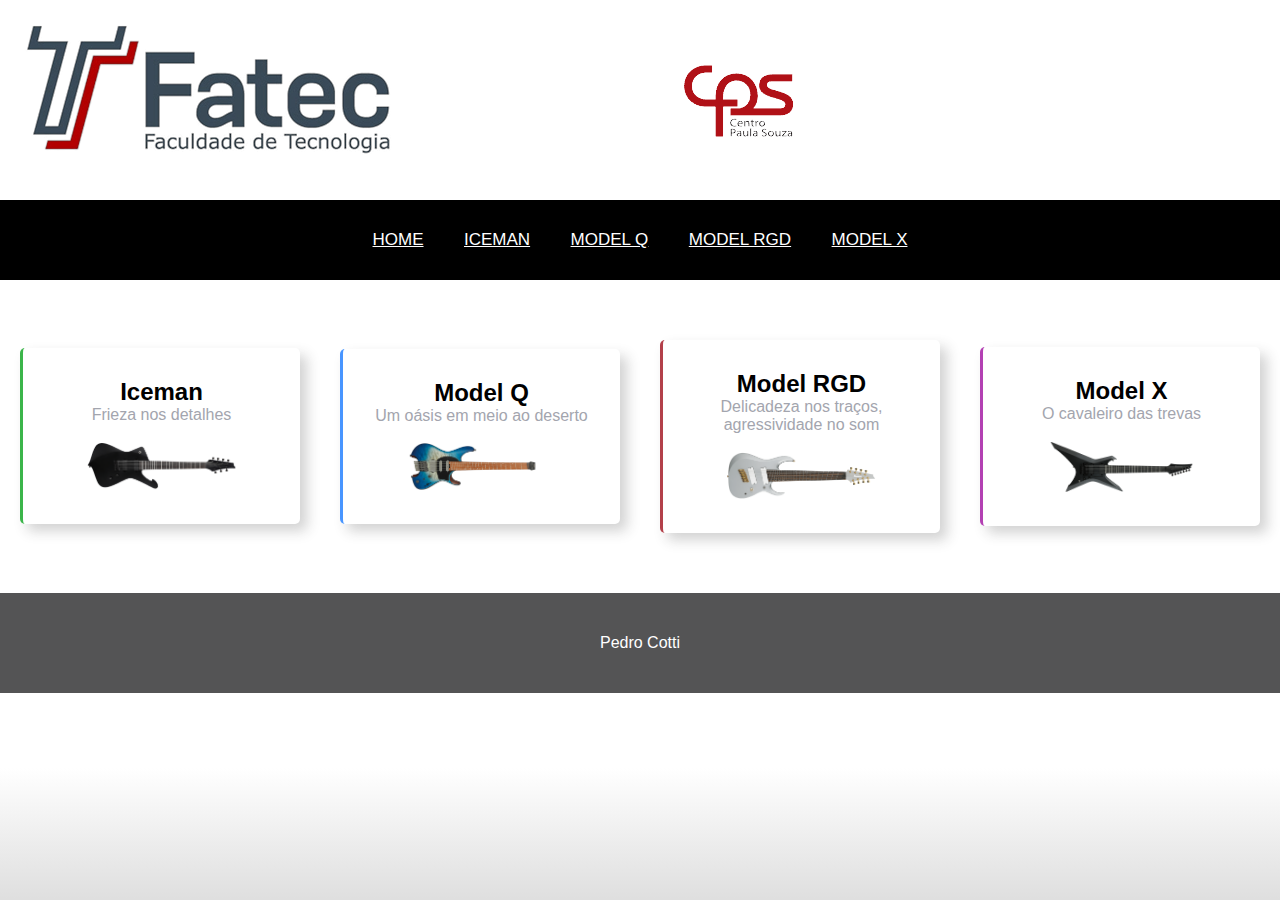
<file: pages/index.html>
<!DOCTYPE html>
<html lang="pt-br">
<head>
    <meta charset="UTF-8">
    <meta http-equiv="X-UA-Compatible" content="IE=edge">
    <meta name="viewport" content="width=device-width, initialscale=1.0">
    <link rel="stylesheet" href="/css/home.css">
    <title>Fatec</title>
</head>
<body>
    <div class="container">
        <!--Cabeçalho-->        
            <header>            
                <div class="imagem1">
                    <img src="/img/logo_fatec.png" alt="Fatec Cotia">
                </div>
                <div class="imagem2">
                    <img src="/img/logo_cps.png" alt=" Centro Paula Souza">
                </div>              
            </header>               
        <!--nav-->
        <nav>
            <ul>
                <li><a href="index.html">Home</a></li>
                <li><a href="iceman.html">Iceman</a></li>
                <li><a href="modelq.html">Model Q</a></li>
                <li><a href="modelrgd.html">Model RGD</a></li>
                <li><a href="modelx.html">Model X</a></li>
            </ul>
        </nav>
        <!--Conteúdo-->
            <div class="row">

                <div class="card verde">
                    <h2>Iceman</h2>                    
                    <p>Frieza nos detalhes</p>
                    <br>
                    <a href="iceman.html"><img class="image" src="/img/iceman_series.png" alt="Iceman" /></a>
                </div>

                <div class="card azul">
                    <h2>Model Q</h2>
                    <p>Um oásis em meio ao deserto</p>
                    <br>
                    <a href="modelq.html"><img class="image" src="/img/model_q.png" alt="Model Q" /></a>                    
                </div>

                <div class="card vermelho">
                    <h2>Model RGD</h2>
                    <p>Delicadeza nos traços, agressividade no som</p>
                    <br>
                    <a href="modelrgd.html"><img class="image" src="/img/model_rgd.png" alt="Model RGD" /></a>                    
                </div>

                <div class="card roxo">
                    <h2>Model X</h2>
                    <p>O cavaleiro das trevas</p>
                    <br>                    
                    <a href="modelx.html"><img class="image" src="/img/model_x_iron.png   " alt="Model X" />
                    </a>
                </div>

            </div>
            <!--Rodapé-->
            <footer>
                Pedro Cotti
            </footer>
    </div>
</body>
</html>
</file>
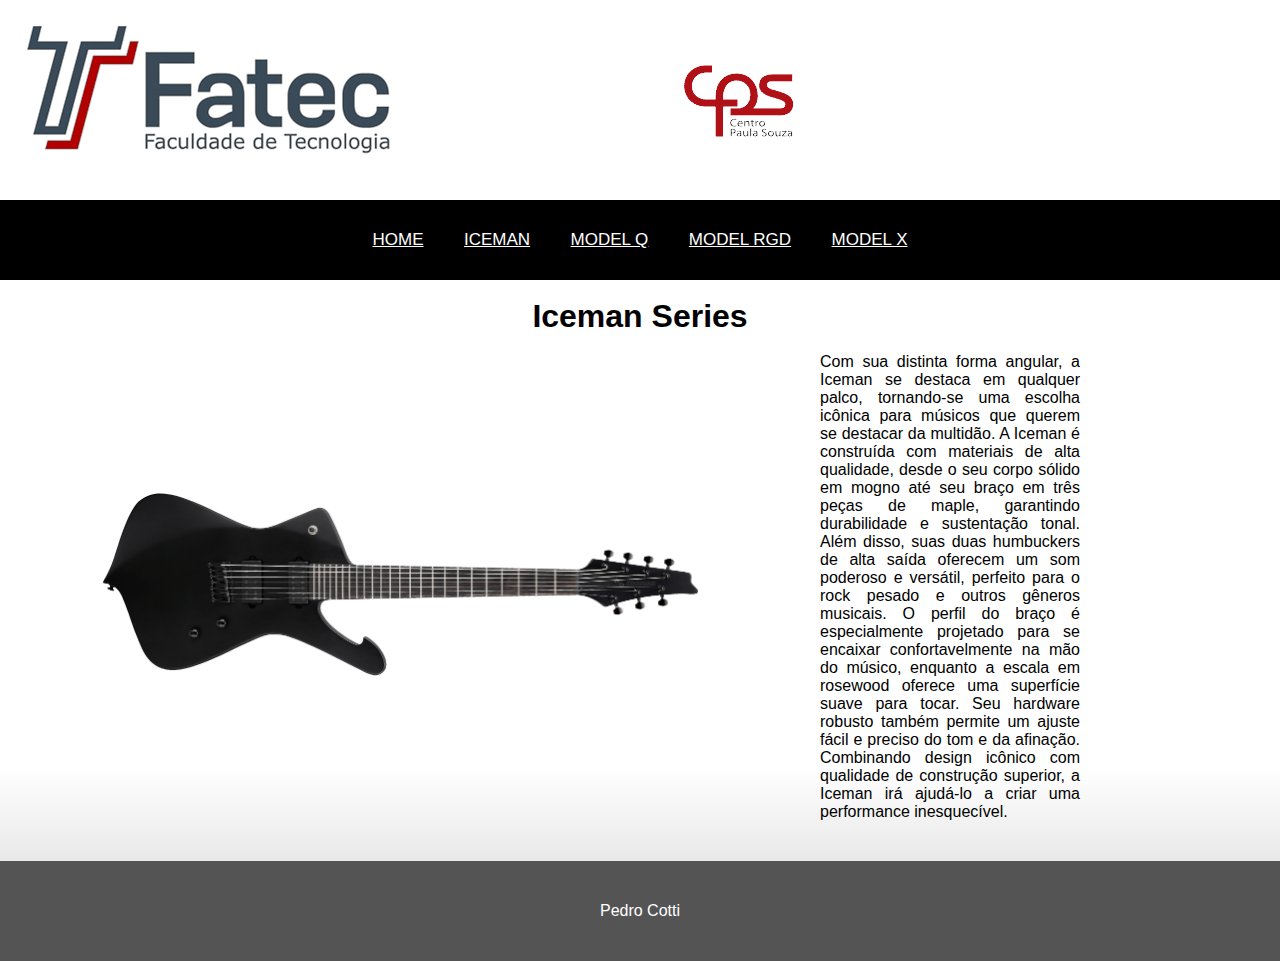
<file: pages/iceman.html>
<!DOCTYPE html>
<html lang="pt-br">
<head>
    <meta charset="UTF-8">
    <meta http-equiv="X-UA-Compatible" content="IE=edge">
    <meta name="viewport" content="width=device-width, initialscale=1.0">
    <link rel="stylesheet" href="/css/home.css">
    <title>Iceman</title>
</head>
<body>
    <div class="container">
        <!--Cabeçalho-->
        <header>
            <div class="imagem1">
                <img src="/img/logo_fatec.png" alt="Fatec">
            </div>
            <div class="imagem2">
                <img src="/img/logo_cps.png" alt="Centro Paula Souza">
            </div>
        </header>
        <!--Rodapé-->
        <nav>
            <ul>
                <li><a href="index.html">Home</a></li>
                <li><a href="iceman.html">Iceman</a></li>
                <li><a href="modelq.html">Model Q</a></li>
                <li><a href="modelrgd.html">Model RGD</a></li>
                <li><a href="modelx.html">Model X</a></li>
            </ul>
        </nav>
        <!--Conteúdo-->
        <br>
        <h1 align="center">Iceman Series</h1>
        <br>
        <main>
            <div class="imagem">
                <img src="/img/iceman_series.png" alt="Iceman Series">
            </div>
            <div class="conteudo">
                <p>
                    Com sua distinta forma angular, a Iceman se destaca em qualquer palco, tornando-se uma escolha icônica para músicos que querem se destacar da multidão.   
                    A Iceman é construída com materiais de alta qualidade, desde o seu corpo sólido em mogno até seu braço em três peças de maple, garantindo durabilidade e sustentação tonal.
                    Além disso, suas duas humbuckers de alta saída oferecem um som poderoso e versátil, perfeito para o rock pesado e outros gêneros musicais.
                    O perfil do braço é especialmente projetado para se encaixar confortavelmente na mão do músico, enquanto a escala em rosewood oferece uma superfície suave para tocar. Seu hardware robusto também permite um ajuste fácil e preciso do tom e da afinação.
                    Combinando design icônico com qualidade de construção superior, a Iceman irá ajudá-lo a criar uma performance inesquecível.
                </p>
            </div>
        </main>
        <!--Rodapé-->
        <footer>
            Pedro Cotti
        </footer>
    </div>
</body>
</html>
</file>
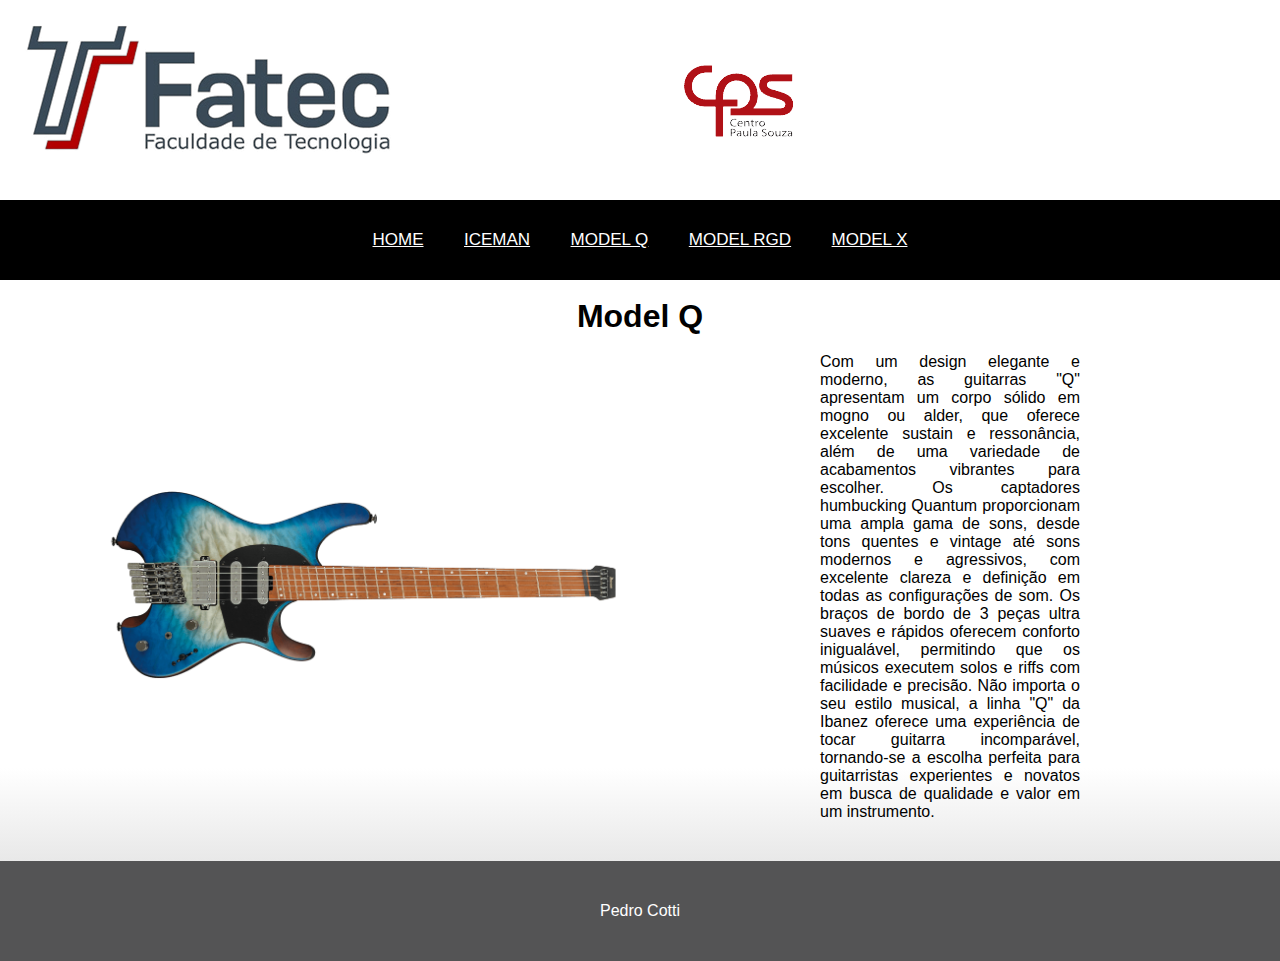
<file: pages/modelq.html>
<!DOCTYPE html>
<html lang="pt-br">
<head>
    <meta charset="UTF-8">
    <meta http-equiv="X-UA-Compatible" content="IE=edge">
    <meta name="viewport" content="width=device-width, initialscale=1.0">
    <link rel="stylesheet" href="/css/home.css">
    <title>Model Q</title>
</head>
<body>
    <div class="container">
        <!--Cabeçalho-->
        <header>
            <div class="imagem1">
                <img src="/img/logo_fatec.png" alt="Fatec">
            </div>
            <div class="imagem2">
                <img src="/img/logo_cps.png" alt="Centro Paula Souza">
            </div>
        </header>
        <!--Rodapé-->
        <nav>
            <ul>
                <li><a href="index.html">Home</a></li>
                <li><a href="iceman.html">Iceman</a></li>
                <li><a href="modelq.html">Model Q</a></li>
                <li><a href="modelrgd.html">Model RGD</a></li>
                <li><a href="modelx.html">Model X</a></li>
            </ul>
        </nav>
        <!--Conteúdo-->
        <br>
        <h1 align="center">Model Q</h1>
        <br>
        <main>
            <div class="imagem">
                <img src="/img/model_q.png" alt="Model Q">
            </div>
            <div class="conteudo">
                <p>
                    Com um design elegante e moderno, as guitarras "Q" apresentam um corpo sólido em mogno ou alder, que oferece excelente sustain e ressonância, além de uma variedade de acabamentos vibrantes para escolher.
                    Os captadores humbucking Quantum proporcionam uma ampla gama de sons, desde tons quentes e vintage até sons modernos e agressivos, com excelente clareza e definição em todas as configurações de som.
                    Os braços de bordo de 3 peças ultra suaves e rápidos oferecem conforto inigualável, permitindo que os músicos executem solos e riffs com facilidade e precisão.
                    Não importa o seu estilo musical, a linha "Q" da Ibanez oferece uma experiência de tocar guitarra incomparável, tornando-se a escolha perfeita para guitarristas experientes e novatos em busca de qualidade e valor em um instrumento.
                </p>
            </div>
        </main>
        <!--Rodapé-->
        <footer>
            Pedro Cotti
        </footer>
    </div>
</body>
</html>
</file>
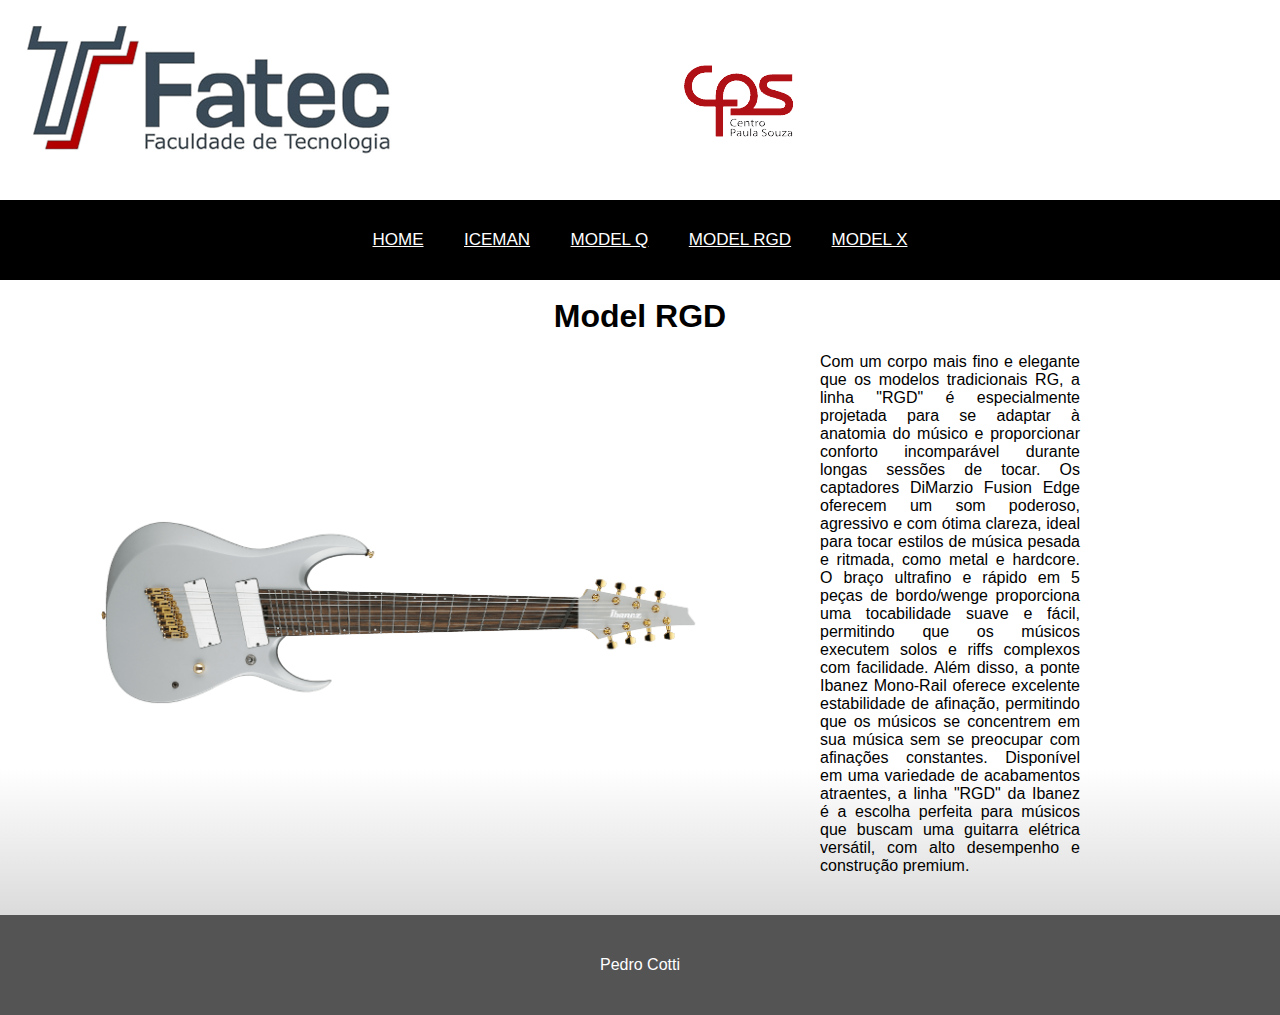
<file: pages/modelrgd.html>
<!DOCTYPE html>
<html lang="pt-br">
<head>
    <meta charset="UTF-8">
    <meta http-equiv="X-UA-Compatible" content="IE=edge">
    <meta name="viewport" content="width=device-width, initialscale=1.0">
    <link rel="stylesheet" href="/css/home.css">
    <title>Model RGD</title>
</head>
<body>
    <div class="container">
        <!--Cabeçalho-->
        <header>
            <div class="imagem1">
                <img src="/img/logo_fatec.png" alt="Fatec">
            </div>
            <div class="imagem2">
                <img src="/img/logo_cps.png" alt="Centro Paula Souza">
            </div>
        </header>
        <!--Rodapé-->
        <nav>
            <ul>
                <li><a href="index.html">Home</a></li>
                <li><a href="iceman.html">Iceman</a></li>
                <li><a href="modelq.html">Model Q</a></li>
                <li><a href="modelrgd.html">Model RGD</a></li>
                <li><a href="modelx.html">Model X</a></li>
            </ul>
        </nav>
        <!--Conteúdo-->
        <br>
        <h1 align="center">Model RGD</h1>
        <br>
        <main>
            <div class="imagem">
                <img src="/img/model_rgd.png" alt="Model RGD">
            </div>
            <div class="conteudo">
                <p>
                    Com um corpo mais fino e elegante que os modelos tradicionais RG, a linha "RGD" é especialmente projetada para se adaptar à anatomia do músico e proporcionar conforto incomparável durante longas sessões de tocar.
                    Os captadores DiMarzio Fusion Edge oferecem um som poderoso, agressivo e com ótima clareza, ideal para tocar estilos de música pesada e ritmada, como metal e hardcore.
                    O braço ultrafino e rápido em 5 peças de bordo/wenge proporciona uma tocabilidade suave e fácil, permitindo que os músicos executem solos e riffs complexos com facilidade.
                    Além disso, a ponte Ibanez Mono-Rail oferece excelente estabilidade de afinação, permitindo que os músicos se concentrem em sua música sem se preocupar com afinações constantes.
                    Disponível em uma variedade de acabamentos atraentes, a linha "RGD" da Ibanez é a escolha perfeita para músicos que buscam uma guitarra elétrica versátil, com alto desempenho e construção premium.
                </p>
            </div>
        </main>
        <!--Rodapé-->
        <footer>
            Pedro Cotti
        </footer>
    </div>
</body>
</html>
</file>
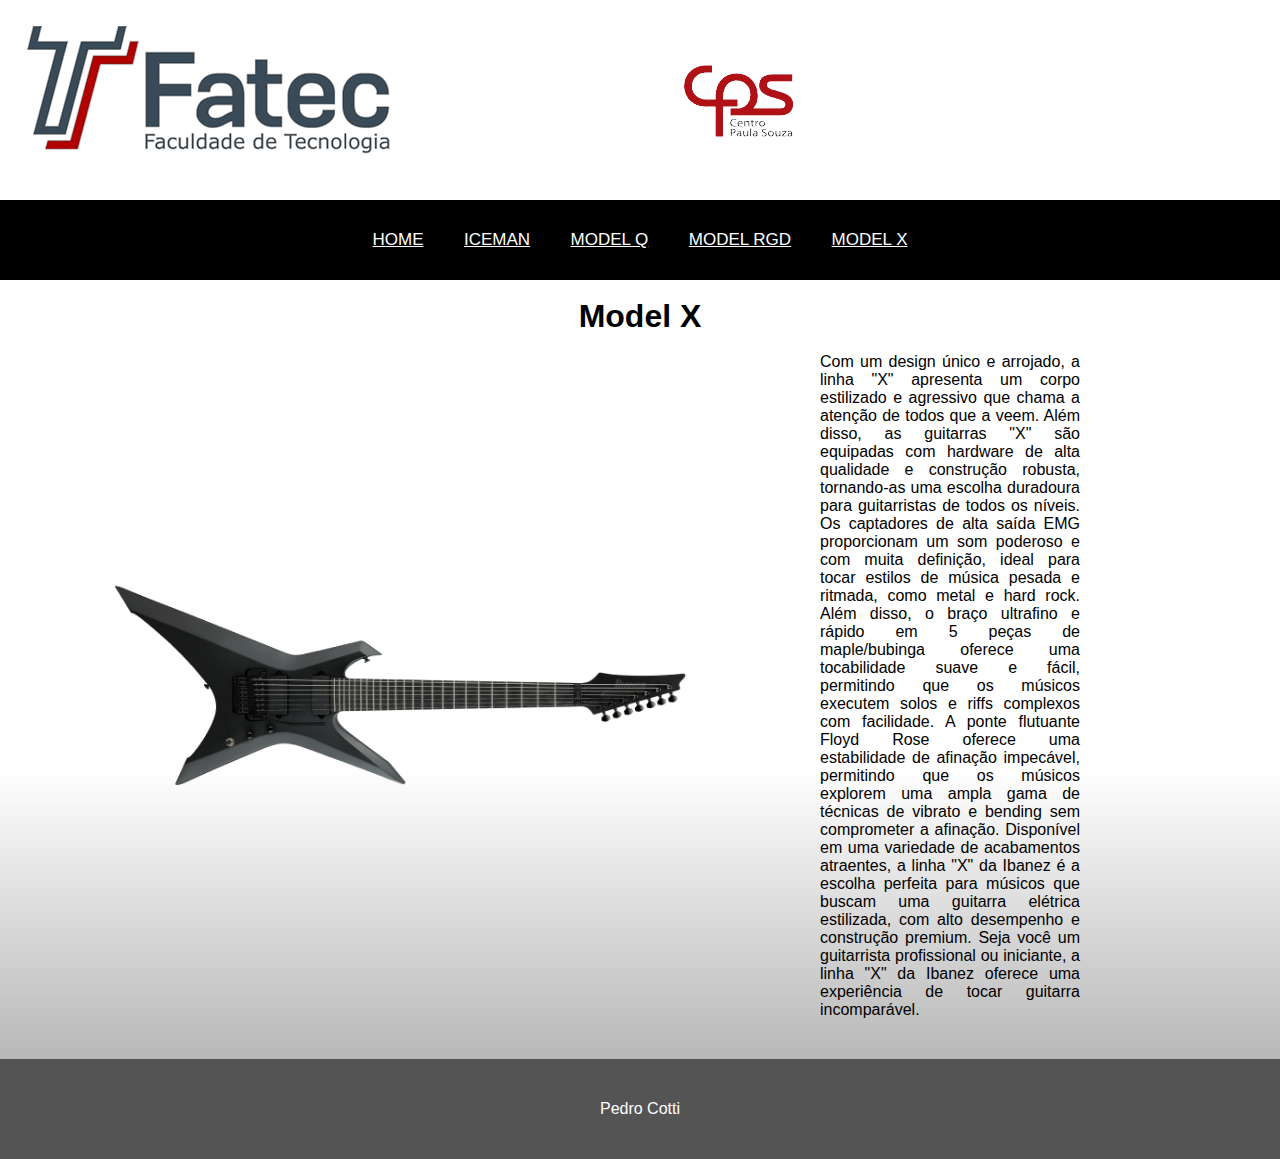
<file: pages/modelx.html>
<!DOCTYPE html>
<html lang="pt-br">
<head>
    <meta charset="UTF-8">
    <meta http-equiv="X-UA-Compatible" content="IE=edge">
    <meta name="viewport" content="width=device-width, initialscale=1.0">
    <link rel="stylesheet" href="/css/home.css">
    <title>Model X</title>
</head>
<body>
    <div class="container">
        <!--Cabeçalho-->
        <header>
            <div class="imagem1">
                <img src="/img/logo_fatec.png" alt="Fatec">
            </div>
            <div class="imagem2">
                <img src="/img/logo_cps.png" alt="Centro Paula Souza">
            </div>
        </header>
        <!--Rodapé-->
        <nav>
            <ul>
                <li><a href="index.html">Home</a></li>
                <li><a href="iceman.html">Iceman</a></li>
                <li><a href="modelq.html">Model Q</a></li>
                <li><a href="modelrgd.html">Model RGD</a></li>
                <li><a href="modelx.html">Model X</a></li>
            </ul>
        </nav>
        <!--Conteúdo-->
        <br>
        <h1 align="center">Model X</h1>
        <br>
        <main>
            <div class="imagem">
                <img src="/img/model_x_iron.png" alt="Model X">
            </div>
            <div class="conteudo">
                <p>
                    Com um design único e arrojado, a linha "X" apresenta um corpo estilizado e agressivo que chama a atenção de todos que a veem. Além disso, as guitarras "X" são equipadas com hardware de alta qualidade e construção robusta, tornando-as uma escolha duradoura para guitarristas de todos os níveis.
                    Os captadores de alta saída EMG proporcionam um som poderoso e com muita definição, ideal para tocar estilos de música pesada e ritmada, como metal e hard rock. Além disso, o braço ultrafino e rápido em 5 peças de maple/bubinga oferece uma tocabilidade suave e fácil, permitindo que os músicos executem solos e riffs complexos com facilidade.
                    A ponte flutuante Floyd Rose oferece uma estabilidade de afinação impecável, permitindo que os músicos explorem uma ampla gama de técnicas de vibrato e bending sem comprometer a afinação.
                    Disponível em uma variedade de acabamentos atraentes, a linha "X" da Ibanez é a escolha perfeita para músicos que buscam uma guitarra elétrica estilizada, com alto desempenho e construção premium. Seja você um guitarrista profissional ou iniciante, a linha "X" da Ibanez oferece uma experiência de tocar guitarra incomparável.
                </p>
            </div>
        </main>
        <!--Rodapé-->
        <footer>
            Pedro Cotti
        </footer>
    </div>
</body>
</html>
</file>
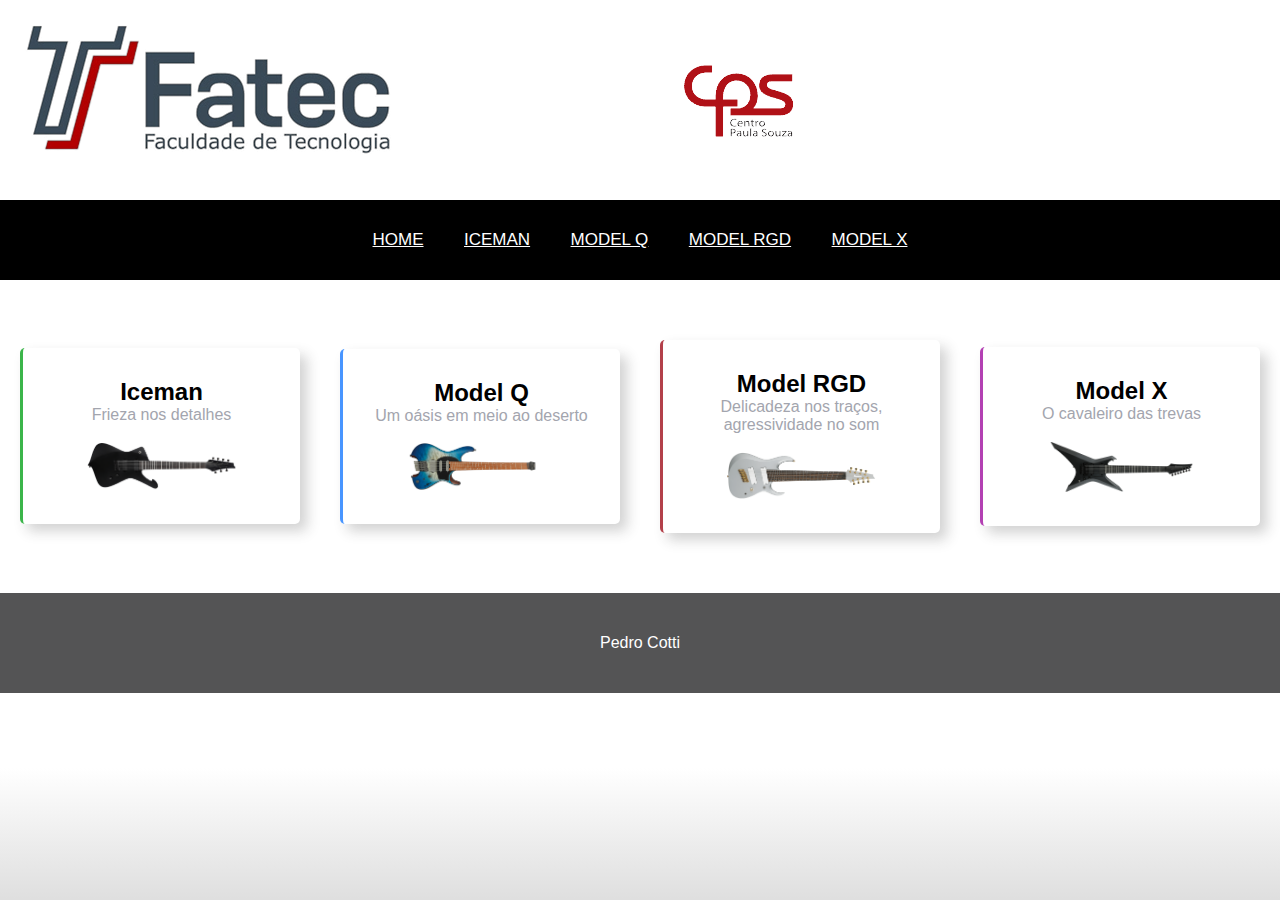
<file: SiteFatec-PedroCotti/pages/home.html>
<!DOCTYPE html>
<html lang="pt-br">
<head>
    <meta charset="UTF-8">
    <meta http-equiv="X-UA-Compatible" content="IE=edge">
    <meta name="viewport" content="width=device-width, initialscale=1.0">
    <link rel="stylesheet" href="/css/home.css">
    <title>Fatec</title>
</head>
<body>
    <div class="container">
        <!--Cabeçalho-->        
            <header>            
                <div class="imagem1">
                    <img src="/img/logo_fatec.png" alt="Fatec Cotia">
                </div>
                <div class="imagem2">
                    <img src="/img/logo_cps.png" alt=" Centro Paula Souza">
                </div>              
            </header>               
        <!--nav-->
        <nav>
            <ul>
                <li><a href="home.html">Home</a></li>
                <li><a href="iceman.html">Iceman</a></li>
                <li><a href="modelq.html">Model Q</a></li>
                <li><a href="modelrgd.html">Model RGD</a></li>
                <li><a href="modelx.html">Model X</a></li>
            </ul>
        </nav>
        <!--Conteúdo-->
            <div class="row">

                <div class="card verde">
                    <h2>Iceman</h2>                    
                    <p>Frieza nos detalhes</p>
                    <br>
                    <a href="iceman.html"><img class="image" src="/img/iceman_series.png" alt="Iceman" /></a>
                </div>

                <div class="card azul">
                    <h2>Model Q</h2>
                    <p>Um oásis em meio ao deserto</p>
                    <br>
                    <a href="modelq.html"><img class="image" src="/img/model_q.png" alt="Model Q" /></a>                    
                </div>

                <div class="card vermelho">
                    <h2>Model RGD</h2>
                    <p>Delicadeza nos traços, agressividade no som</p>
                    <br>
                    <a href="modelrgd.html"><img class="image" src="/img/model_rgd.png" alt="Model RGD" /></a>                    
                </div>

                <div class="card roxo">
                    <h2>Model X</h2>
                    <p>O cavaleiro das trevas</p>
                    <br>                    
                    <a href="modelx.html"><img class="image" src="/img/model_x_iron.png   " alt="Model X" />
                    </a>
                </div>

            </div>
            <!--Rodapé-->
            <footer>
                Pedro Cotti
            </footer>
    </div>
</body>
</html>
</file>
<file: css/home.css>
* {
    box-sizing: border-box;
    margin: 0;
    padding: 0;
}

body {
    
    font-family: sans-serif;
    background: linear-gradient(#fff, #434343);
}

.container {
    background: #fff;
    height: 60vw;
    width: 100%;
    margin: auto;
    position: relative;
    justify-content: space-around;
}

header {
    background: #fff;
    width: 100%;
    height: 10vw;
    position: relative;
    padding: 100px;
    display: flex;
    flex-flow: wrap;
}

header .imagem1 img{
    position: absolute;
    top: 0px;
    left: 0px;
    padding: 12px;
}

header .imagem2 {
    width: 100%;
    position: absolute;
    margin: auto;
    text-align: center;
    padding: 4px;
    top: 20%;
}
header .imagem3 {    
    position: relative;
    top: 0px;
    left: 0px;
    height: 5%;
}

nav {
    background: #000000;
    height: 80px;
    width: 100%;
    text-align: center;
    position: -webkit-sticky;
    z-index: 999;
}

nav ul li {
    display: inline-block;
    line-height: 80px;
    margin: 0 5px;
}
nav ul li a {
    color: white;
    font-size: 17px;
    padding: 7px 13px;
    border-radius: 3px;
    text-transform: uppercase;
}

.row {
    display: flex;
    justify-content: center;
    align-items: center;
    position: relative;
    text-align: center;
    margin-top: 40px;
}

.card {
    border-radius: 5px;
    box-shadow: 7px 7px 13px 0px rgba(50, 50, 50, 0.22);
    padding: 30px;
    margin: 20px;
    width: 400px;
    transition: all 0.3s ease-out;
}
.card:hover {
    transform: translateY(-5px);
    cursor: pointer;
    }
    .card p {
    color: #a3a5ae;
    font-size: 16px;
    }
    .image {
    max-width: 150px;
    max-height: 150px;
    }
    .azul {
    border-left: 3px solid #4895ff;
    }
    .verde {
    border-left: 3px solid #3bb54a;
    }
    .vermelho {
    border-left: 3px solid #b3404a;
    }
    .roxo {
        border-left: 3px solid #b340b3;
    }

footer {
    margin-top: 40px;
    bottom: 0;
    background-color: rgb(84, 84, 85);
    color: #FFF;
    width: 100%;
    height: 100px;
    text-align: center;
    line-height: 100px;
}

@media (max-width: 1200px) {
    .row{
        flex-direction:column;
    }

    header .imagem1 {
        display: none;
    }

    header .imagem2 {
        display: none;
    }
    .container{
        height: 150vw;
        max-height: 200px; ;
    }
}

main{
    display: flex;
    align-items: center;
}
main .imagem img {
    margin-left: 100px;
    max-width: 600px;
    
    
            
}
main .conteudo{
    text-align: justify;
    margin-right: 200px;
    padding-left: 120px;
}
</file>
